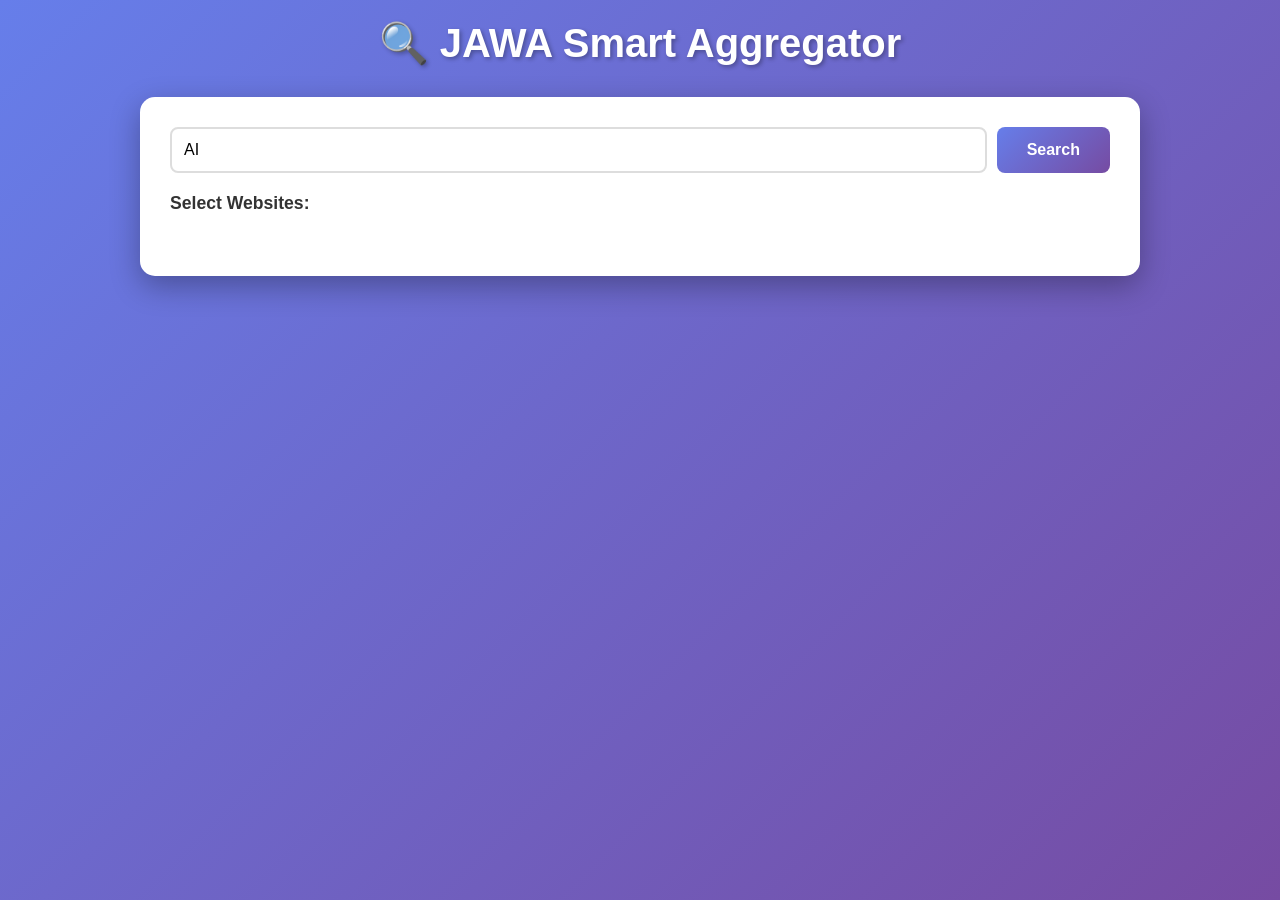
<file: jawa/codek/index.html>
<!DOCTYPE html>
<html>
<head>
    <title>JAWA Smart Aggregator</title>

    <style>
        * {
            margin: 0;
            padding: 0;
            box-sizing: border-box;
        }

        body {
            font-family: 'Segoe UI', sans-serif;
            background: linear-gradient(135deg, #667eea 0%, #764ba2 100%);
            min-height: 100vh;
            padding: 20px;
        }

        .container {
            max-width: 1000px;
            margin: 0 auto;
        }

        h1 {
            color: white;
            text-align: center;
            margin-bottom: 30px;
            font-size: 2.5em;
            text-shadow: 2px 2px 4px rgba(0,0,0,0.3);
        }

        .search-section {
            background: white;
            padding: 30px;
            border-radius: 15px;
            box-shadow: 0 10px 30px rgba(0,0,0,0.3);
            margin-bottom: 30px;
        }

        .input-group {
            display: flex;
            gap: 10px;
            margin-bottom: 20px;
        }

        input[type="text"] {
            flex: 1;
            padding: 12px;
            border: 2px solid #ddd;
            border-radius: 8px;
            font-size: 16px;
            transition: border-color 0.3s;
        }

        input[type="text"]:focus {
            outline: none;
            border-color: #667eea;
        }

        button {
            padding: 12px 30px;
            background: linear-gradient(135deg, #667eea 0%, #764ba2 100%);
            color: white;
            border: none;
            border-radius: 8px;
            font-size: 16px;
            font-weight: bold;
            cursor: pointer;
            transition: transform 0.2s, box-shadow 0.2s;
        }

        button:hover {
            transform: translateY(-2px);
            box-shadow: 0 5px 15px rgba(0,0,0,0.2);
        }

        button:active {
            transform: translateY(0);
        }

        .website-selector {
            margin-bottom: 20px;
        }

        .website-selector h3 {
            margin-bottom: 12px;
            color: #333;
            font-size: 1.1em;
        }

        .checkbox-group {
            display: grid;
            grid-template-columns: repeat(auto-fit, minmax(150px, 1fr));
            gap: 12px;
        }

        .checkbox-wrapper {
            display: flex;
            align-items: center;
            gap: 8px;
        }

        input[type="checkbox"] {
            width: 18px;
            height: 18px;
            cursor: pointer;
            accent-color: #667eea;
        }

        label {
            cursor: pointer;
            font-size: 15px;
            color: #333;
        }

        #loading {
            display: none;
            text-align: center;
            color: white;
            font-size: 18px;
            margin: 20px 0;
        }

        .spinner {
            border: 4px solid rgba(255,255,255,0.3);
            border-radius: 50%;
            border-top: 4px solid white;
            width: 40px;
            height: 40px;
            animation: spin 1s linear infinite;
            margin: 0 auto 10px;
        }

        @keyframes spin {
            0% { transform: rotate(0deg); }
            100% { transform: rotate(360deg); }
        }

        #results {
            display: grid;
            gap: 20px;
        }

        .card {
            background: white;
            padding: 25px;
            border-radius: 12px;
            box-shadow: 0 5px 20px rgba(0,0,0,0.1);
            transition: transform 0.3s, box-shadow 0.3s;
            border-left: 5px solid #667eea;
        }

        .card:hover {
            transform: translateY(-5px);
            box-shadow: 0 10px 30px rgba(0,0,0,0.2);
        }

        .card h2 {
            color: #667eea;
            margin-bottom: 15px;
            font-size: 1.4em;
        }

        .card p {
            color: #555;
            line-height: 1.6;
            margin-bottom: 12px;
        }

        .card small {
            color: #999;
            font-size: 0.9em;
            background: #f5f5f5;
            padding: 5px 10px;
            border-radius: 4px;
            display: inline-block;
        }

        .error {
            background: #fee;
            color: #c33;
            padding: 15px;
            border-radius: 8px;
            border-left: 4px solid #c33;
            margin-top: 20px;
        }

        .no-results {
            background: #f0f0f0;
            color: #666;
            padding: 30px;
            text-align: center;
            border-radius: 8px;
            margin-top: 20px;
        }
    </style>
</head>
<body>

<div class="container">
    <h1>🔍 JAWA Smart Aggregator</h1>

    <div class="search-section">
        <div class="input-group">
            <input type="text" id="topic" placeholder="Enter topic to search..." value="AI">
            <button onclick="search()">Search</button>
        </div>

        <div class="website-selector">
            <h3>Select Websites:</h3>
            <div class="checkbox-group" id="websiteList"></div>
        </div>
    </div>

    <div id="loading">
        <div class="spinner"></div>
        Searching across websites...
    </div>

    <div id="results"></div>
</div>

<script>
let websites = [];
let selectedWebsites = [];

// Load available websites
async function loadWebsites() {
    try {
        const response = await fetch("http://localhost:8000/websites");
        const data = await response.json();
        websites = data.websites;
        
        // Create checkboxes
        const websiteList = document.getElementById("websiteList");
        websites.forEach(site => {
            if (site.enabled) {
                const wrapper = document.createElement("div");
                wrapper.className = "checkbox-wrapper";
                
                const checkbox = document.createElement("input");
                checkbox.type = "checkbox";
                checkbox.id = "site_" + site.id;
                checkbox.value = site.id;
                checkbox.checked = true;
                checkbox.onchange = updateSelectedSites;
                
                const label = document.createElement("label");
                label.htmlFor = "site_" + site.id;
                label.textContent = site.name;
                
                wrapper.appendChild(checkbox);
                wrapper.appendChild(label);
                websiteList.appendChild(wrapper);
                
                selectedWebsites.push(site.id);
            }
        });
    } catch (error) {
        console.error("Error loading websites:", error);
    }
}

// Update selected websites array
function updateSelectedSites() {
    selectedWebsites = [];
    document.querySelectorAll("input[type='checkbox']:checked").forEach(checkbox => {
        selectedWebsites.push(checkbox.value);
    });
}

// Perform search
async function search() {
    const topic = document.getElementById("topic").value || "AI";
    
    if (selectedWebsites.length === 0) {
        document.getElementById("results").innerHTML = '<div class="error">Please select at least one website</div>';
        return;
    }

    document.getElementById("loading").style.display = "block";
    document.getElementById("results").innerHTML = "";

    try {
        const sitesParam = selectedWebsites.join(",");
        const response = await fetch(`http://localhost:8000/search?topic=${encodeURIComponent(topic)}&sites=${encodeURIComponent(sitesParam)}`);
        const data = await response.json();

        setTimeout(() => {
            document.getElementById("loading").style.display = "none";

            if (!data.results || data.results.length === 0) {
                document.getElementById("results").innerHTML = '<div class="no-results">No results found. Try a different search term.</div>';
                return;
            }

            let output = "";
            data.results.forEach(item => {
                if (item.title && !item.title.includes("Error")) {
                    output += `
                        <div class="card">
                            <h2>${escapeHtml(item.title)}</h2>
                            <p>${escapeHtml(item.content)}</p>
                            <small>📍 ${escapeHtml(item.source)}</small>
                        </div>
                    `;
                }
            });

            if (output === "") {
                document.getElementById("results").innerHTML = '<div class="no-results">No valid results found.</div>';
            } else {
                document.getElementById("results").innerHTML = output;
            }
        }, 500);

    } catch (error) {
        document.getElementById("loading").style.display = "none";
        document.getElementById("results").innerHTML = '<div class="error">Error fetching data: ' + error.message + '</div>';
    }
}

// Escape HTML to prevent XSS
function escapeHtml(text) {
    const div = document.createElement("div");
    div.textContent = text;
    return div.innerHTML;
}

// Allow Enter key to search
document.addEventListener("DOMContentLoaded", () => {
    loadWebsites();
    document.getElementById("topic").addEventListener("keypress", (e) => {
        if (e.key === "Enter") {
            search();
        }
    });
});
</script>

</body>
</html>
</file>
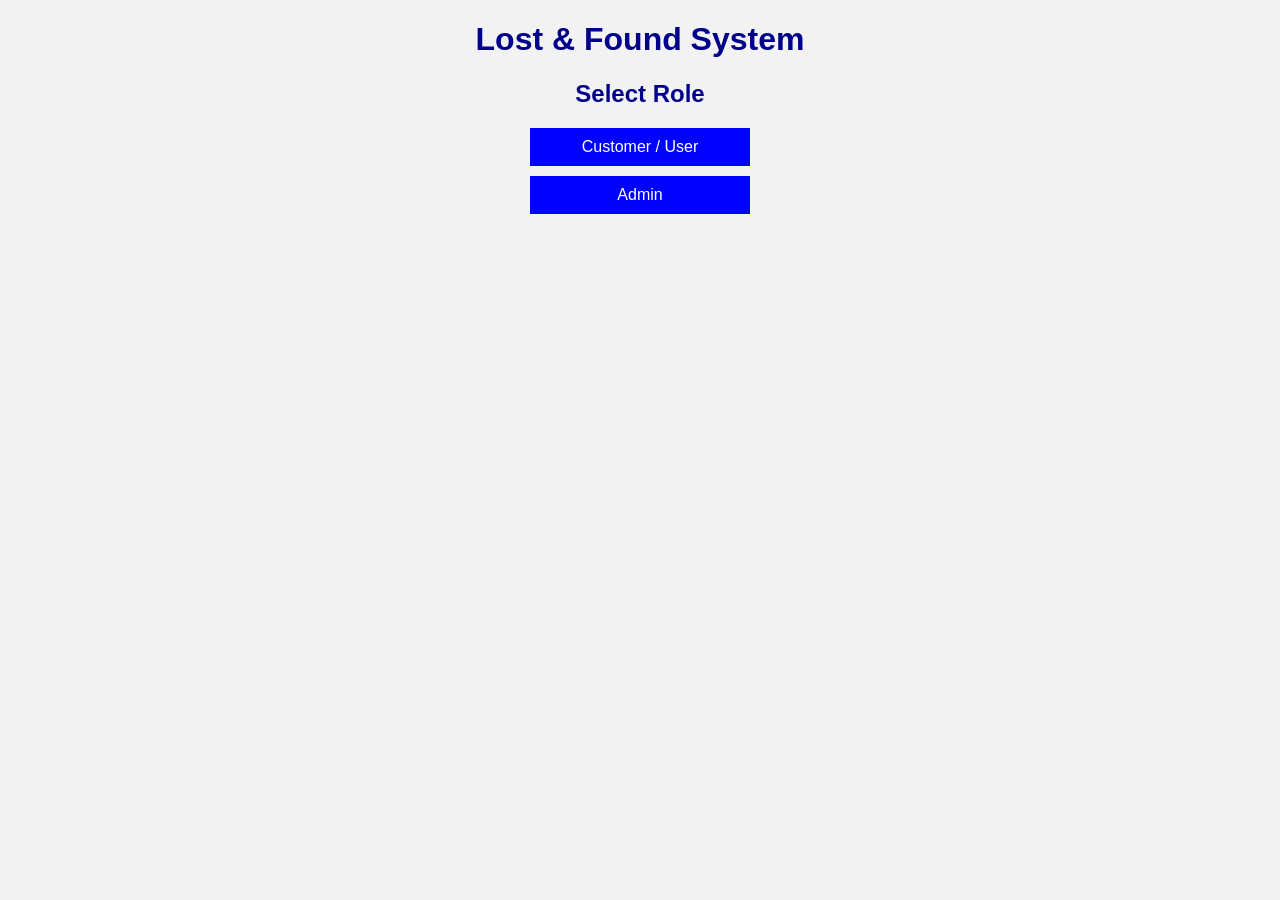
<file: DAA/LostItem-main/LostItem-main/index.html>
<!DOCTYPE html>
<html>
<head>
    <title>Lost & Found System</title>
    <link rel="stylesheet" href="style.css">
</head>
<body>
    
<h1>Lost & Found System</h1>
<h2>Select Role</h2>

<div class="menu">
    <a href="user.html">Customer / User</a>
    <a href="admin.html">Admin</a>
</div>
</file>
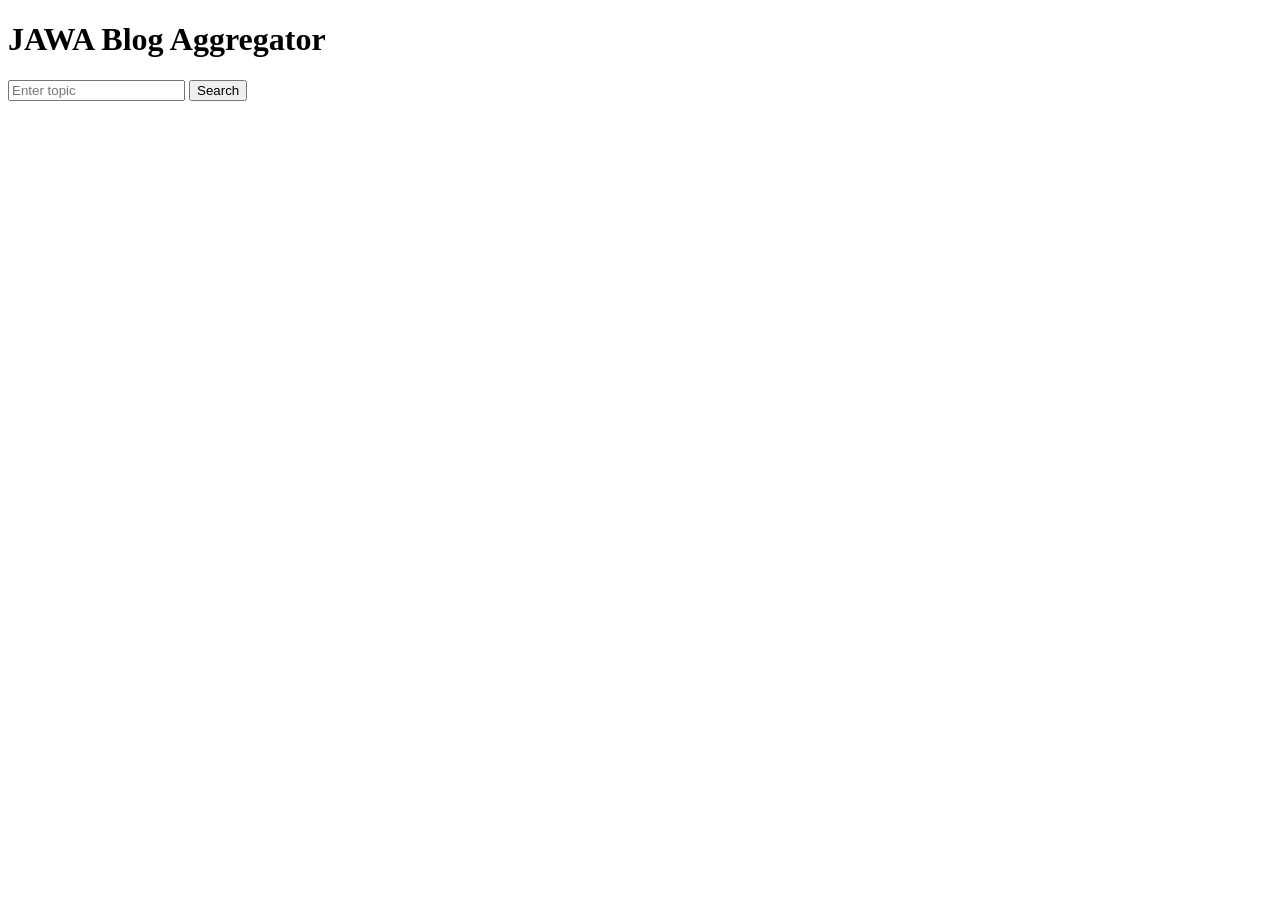
<file: jawa/CODE/main/index.html>
<!DOCTYPE html>
<html>
<head>
    <title>JAWA Blog Aggregator</title>
</head>
<body>

<h1>JAWA Blog Aggregator</h1>

<input type="text" id="topic" placeholder="Enter topic">
<button onclick="search()">Search</button>

<div id="results"></div>

<script>
function search() {
    let topic = document.getElementById("topic").value;

    fetch("http://localhost:8080/search?topic=" + topic)
        .then(res => res.json())
        .then(data => {
            let output = "";

            data.forEach(item => {
                output += `
                    <div style="border:1px solid black; margin:10px; padding:10px;">
                        <h2>${item.title}</h2>
                        <p>${item.content}</p>
                        <small>Source: ${item.source}</small>
                    </div>
                `;
            });

            document.getElementById("results").innerHTML = output;
        });
}
</script>

</body>
</html>
</file>
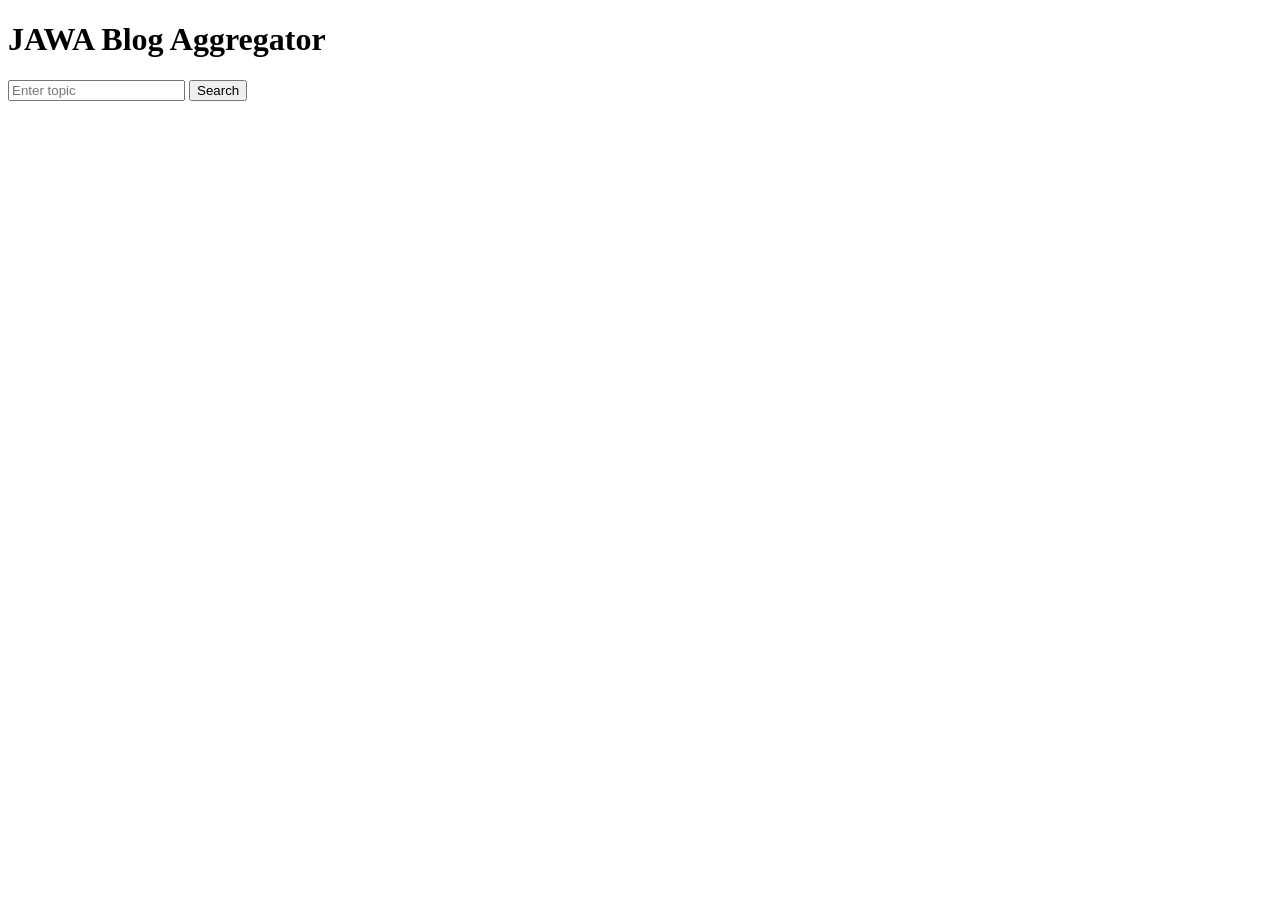
<file: jawa/CODE/2nd/src/main/resources/static/index.html>
<!DOCTYPE html>
<html>
<head>
    <title>JAWA Blog Aggregator</title>
</head>
<body>

<h1>JAWA Blog Aggregator</h1>

<input type="text" id="topic" placeholder="Enter topic">
<button onclick="search()">Search</button>

<div id="results"></div>

<script>
function search() {
    let topic = document.getElementById("topic").value;

    fetch("http://localhost:8080/search?topic=" + topic)
        .then(res => res.json())
        .then(data => {
            let output = "";

            data.forEach(item => {
                output += `
                    <div style="border:1px solid black; margin:10px; padding:10px;">
                        <h2>${item.title}</h2>
                        <p>${item.content}</p>
                        <small>Source: ${item.source}</small>
                    </div>
                `;
            });

            document.getElementById("results").innerHTML = output;
        });
}
</script>

</body>
</html>
</file>
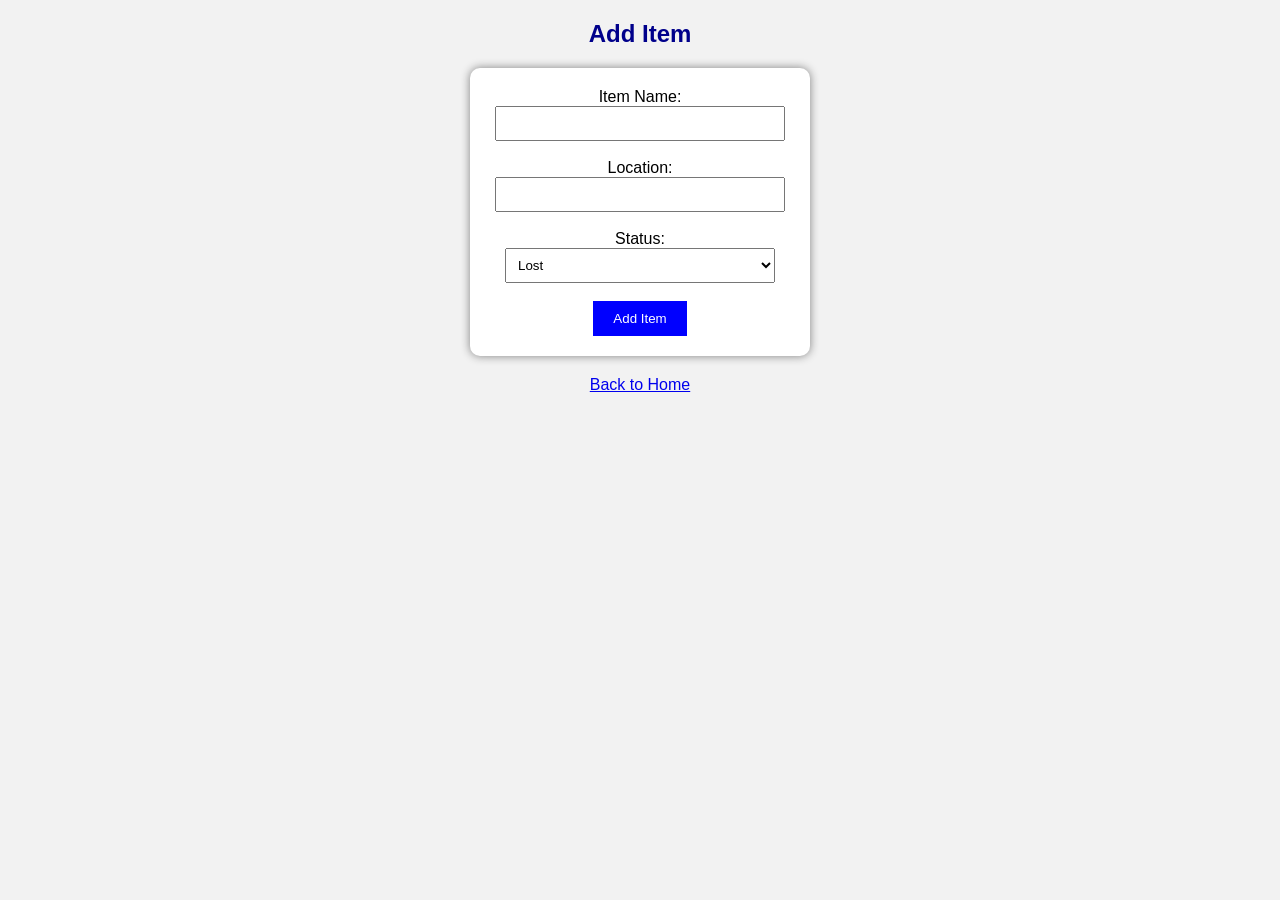
<file: DAA/LostItem-main/LostItem-main/additem.html>
<!DOCTYPE html>
<html>
<head>
    <title>Add Item</title>
    <link rel="stylesheet" href="style.css">
</head>
<body>

<h2>Add Item</h2>

<form>
    <label>Item Name:</label>
    <input type="text" required><br><br>

    <label>Location:</label>
    <input type="text" required><br><br>

    <label>Status:</label>
    <select>
        <option>Lost</option>
        <option>Found</option>
    </select><br><br>

    <button type="submit">Add Item</button>
</form>

<a href="index.html">Back to Home</a>

</body>
</html>
</file>
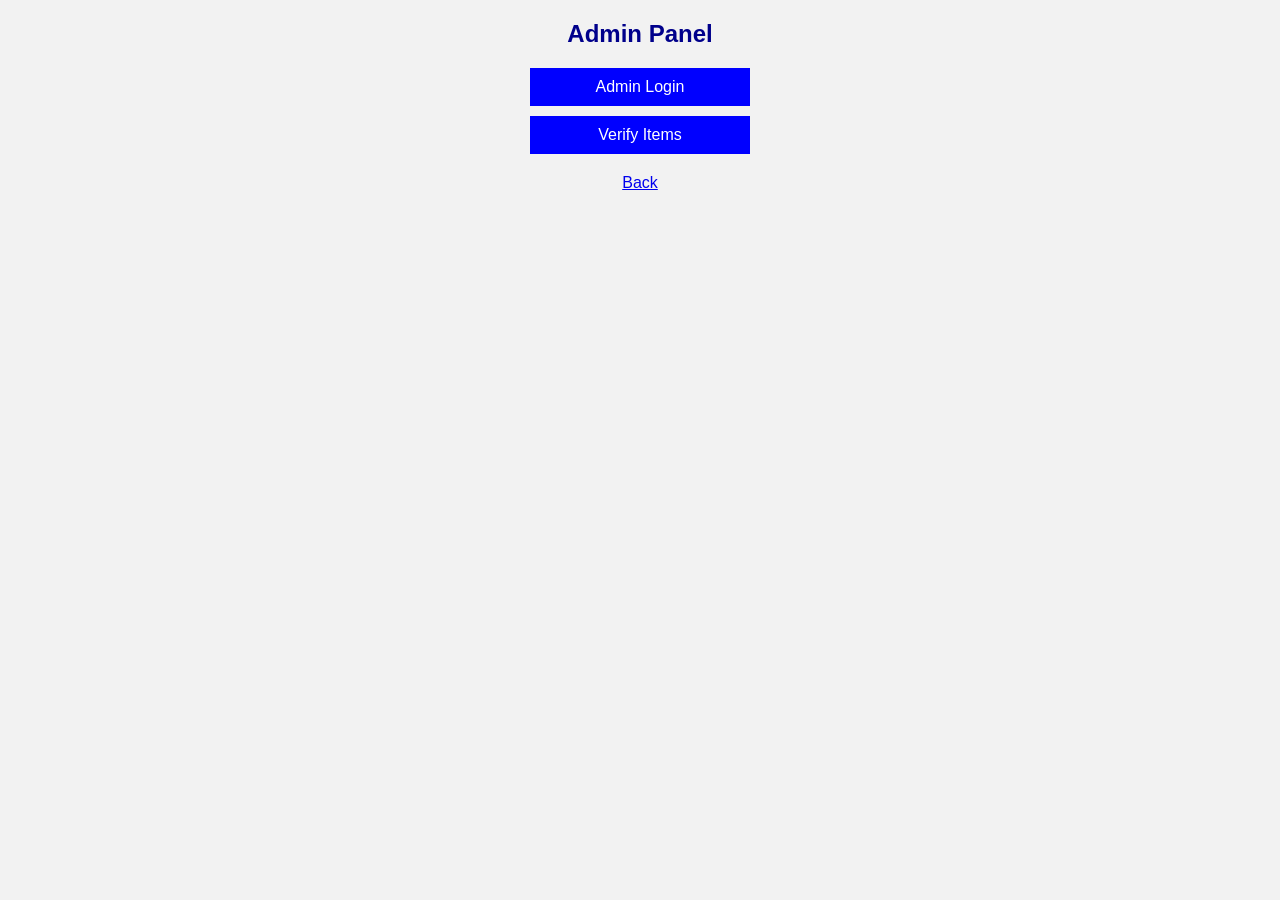
<file: DAA/LostItem-main/LostItem-main/admin.html>
<!DOCTYPE html>
<html>
<head>
    <title>Admin Menu</title>
    <link rel="stylesheet" href="style.css">
</head>
<body>

<h2>Admin Panel</h2>

<div class="menu">
    <a href="login.html">Admin Login</a>
    <a href="admin_verify.html">Verify Items</a>
</div>

<a href="index.html">Back</a>

</body>
</html>
</file>
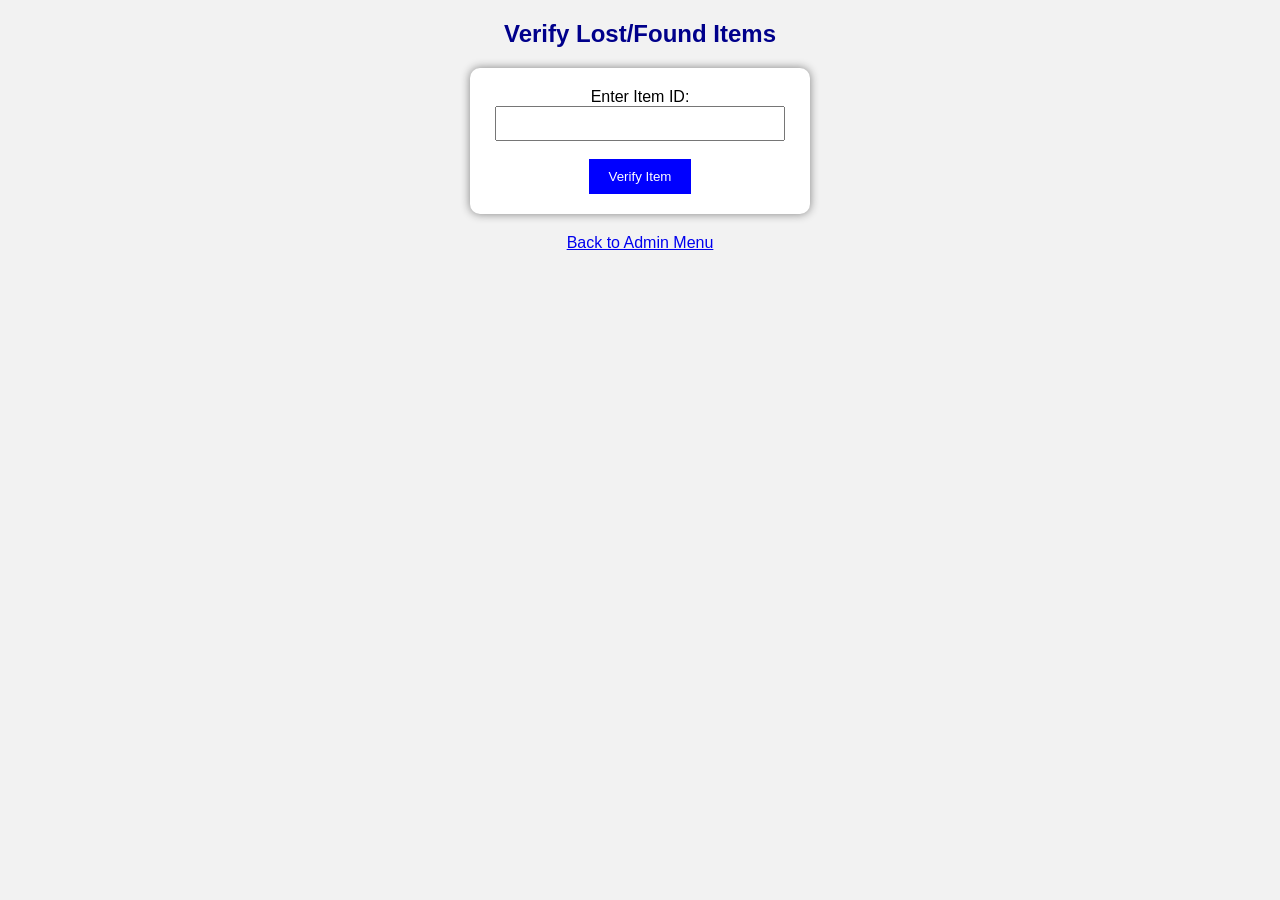
<file: DAA/LostItem-main/LostItem-main/adminverify.html>
<!DOCTYPE html>
<html>
<head>
    <title>Verify Items</title>
    <link rel="stylesheet" href="style.css">
</head>
<body>

<h2>Verify Lost/Found Items</h2>

<form>
    <label>Enter Item ID:</label>
    <input type="number" required><br><br>

    <button type="submit">Verify Item</button>
</form>

<a href="admin.html">Back to Admin Menu</a>

</body>
</html>
</file>
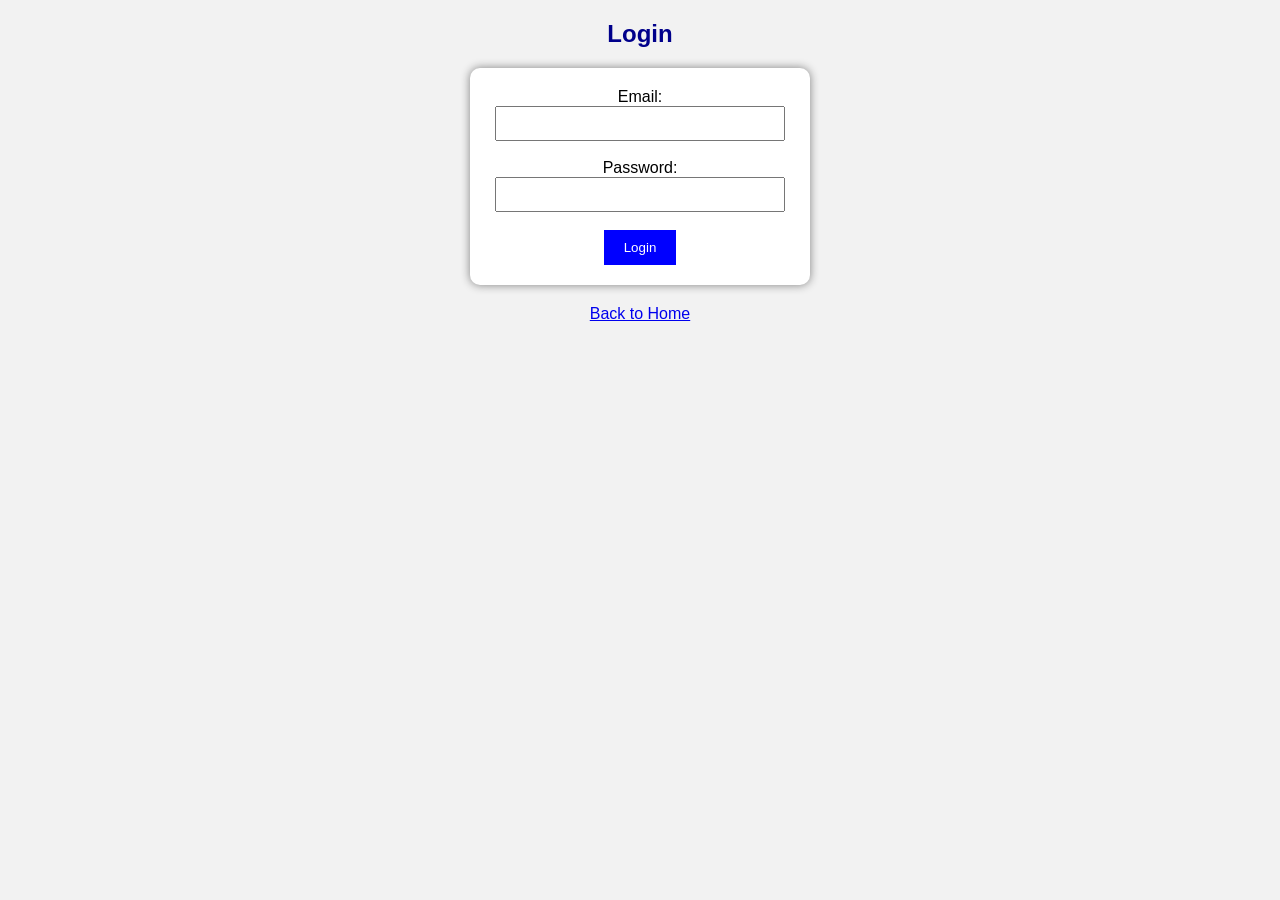
<file: DAA/LostItem-main/LostItem-main/login.html>
<!DOCTYPE html>
<html>
<head>
    <title>Login</title>
    <link rel="stylesheet" href="style.css">
</head>
<body>

<h2>Login</h2>

<form>
    <label>Email:</label>
    <input type="text" required><br><br>

    <label>Password:</label>
    <input type="password" required><br><br>

    <button type="submit">Login</button>
</form>

<a href="index.html">Back to Home</a>

</body>
</html>
</file>
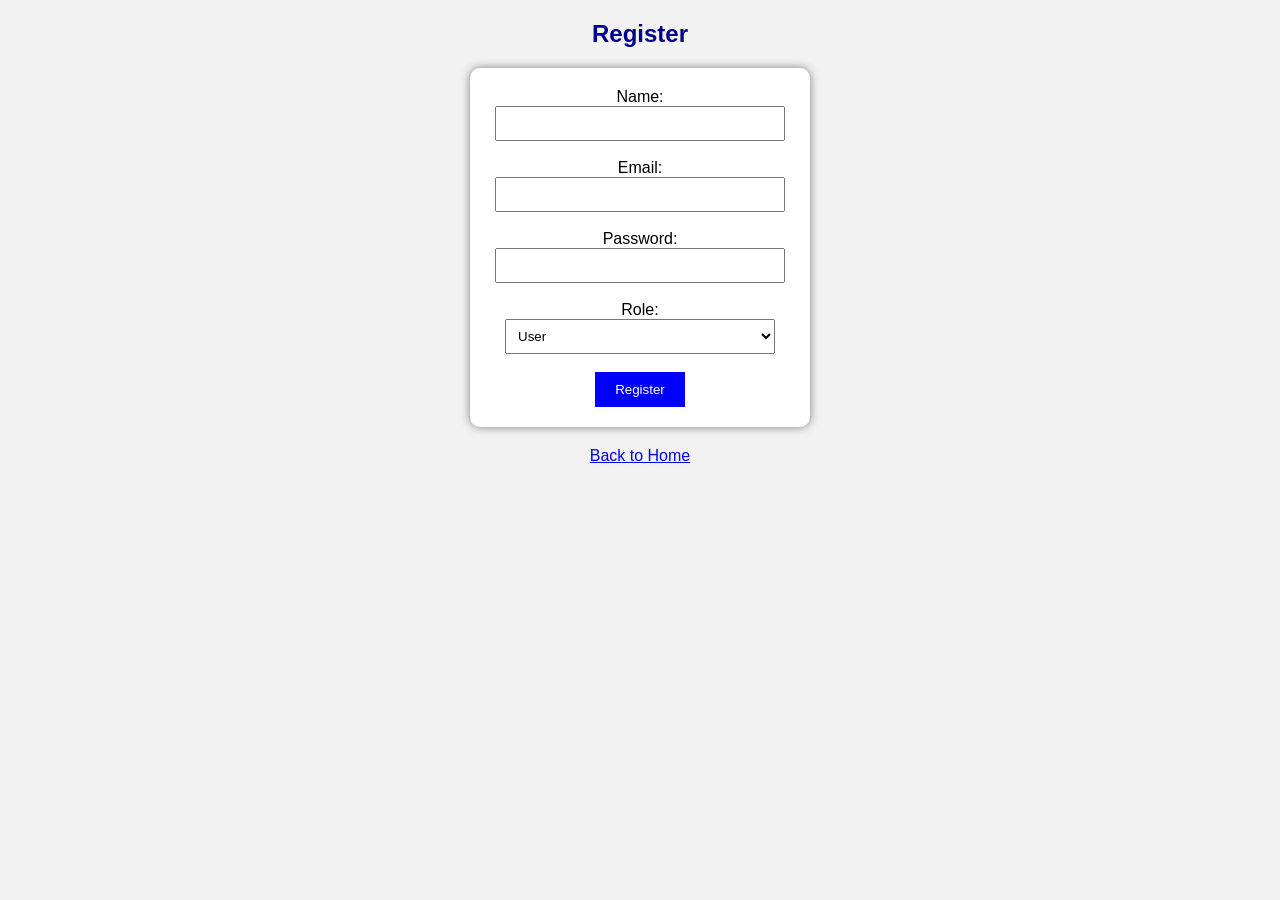
<file: DAA/LostItem-main/LostItem-main/register.html>
<!DOCTYPE html>
<html>
<head>
    <title>Register</title>
    <link rel="stylesheet" href="style.css">
</head>
<body>

<h2>Register</h2>

<form>
    <label>Name:</label>
    <input type="text" required><br><br>

    <label>Email:</label>
    <input type="text" required><br><br>

    <label>Password:</label>
    <input type="password" required><br><br>

    <label>Role:</label>
    <select>
        <option>User</option>
        <option>Admin</option>
    </select><br><br>

    <button type="submit">Register</button>
</form>

<a href="index.html">Back to Home</a>

</body>
</html>
</file>
<file: DAA/LostItem-main/LostItem-main/style.css>
body {
    font-family: Arial, sans-serif;
    text-align: center;
    background-color: #f2f2f2;
}

h1, h2 {
    color: darkblue;
}

form {
    background: white;
    padding: 20px;
    margin: auto;
    width: 300px;
    border-radius: 10px;
    box-shadow: 0 0 10px gray;
}

input, select {
    width: 90%;
    padding: 8px;
}

button {
    padding: 10px 20px;
    background: blue;
    color: white;
    border: none;
    cursor: pointer;
}

button:hover {
    background: darkblue;
}

.menu a {
    display: block;
    margin: 10px;
    padding: 10px;
    background: blue;
    color: white;
    text-decoration: none;
    width: 200px;
    margin-left: auto;
    margin-right: auto;
}

.menu a:hover {
    background: darkblue;
}

a {
    display: block;
    margin-top: 20px;
}
</file>
